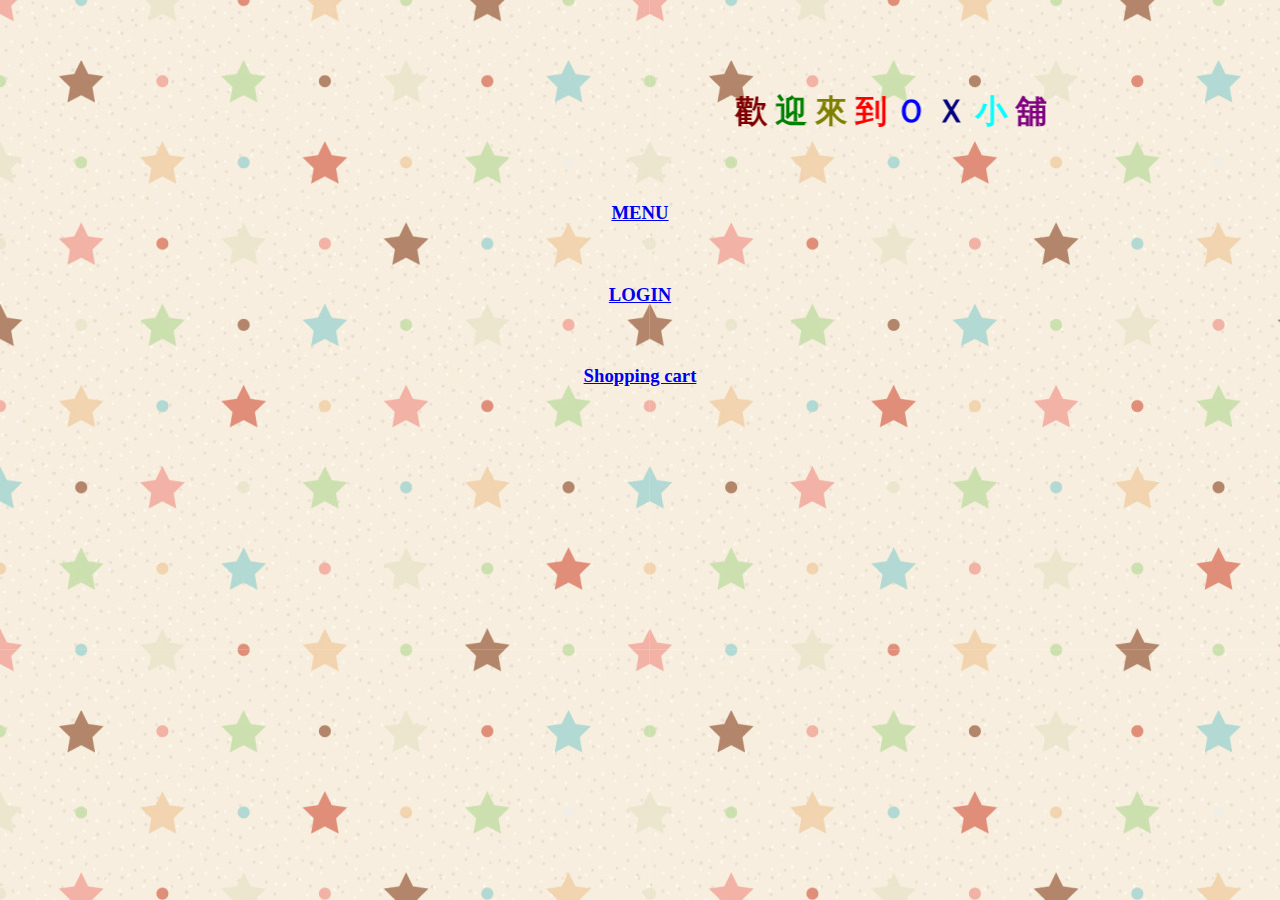
<file: old/index.html>
<html>
	<head>
		<meta charset = "utf-8">
		<title>ＯＸ小舖</title>
		<!--設定Style和Script的預設語言-->
		<meta http-equiv="Content-Style-Type" content="text/css">
		<meta http-equiv="Content-Script-Type" content="text/javascript">
	</head>
	<body background="bg.jpg" topmargin="90">
		<p><h1 align="center">
		<marquee width="75%" height="50" behavior="alternate" direction="left"
		scrolldelay="200" scrollamount="20" loop="0">
		<font face="微軟正黑體,標楷體,新細明體" size="6">
			<font color="#800000">歡</font>
			<font color="green">迎</font>
			<font color="olive">來</font>
			<font color="red">到</font>
			<font color="blue">Ｏ</font>
			<font color="navy">Ｘ</font>
			<font color="aqua">小</font>
			<font color="#800080">舖</font>
		</font></marquee>
		</h1></p>

		<h3 align="center">
		<basefont size="6" color="#0000ff" face="微軟正黑體,標楷體,新細明體" />
		<br>
		<p><a href="menu.html"> MENU </a></p><br>
		<p><a href="login.php"> LOGIN </a></p><br>
		<p><a href="...l"> Shopping cart</p></a>
		</h3>
	</body>
</html>
</file>
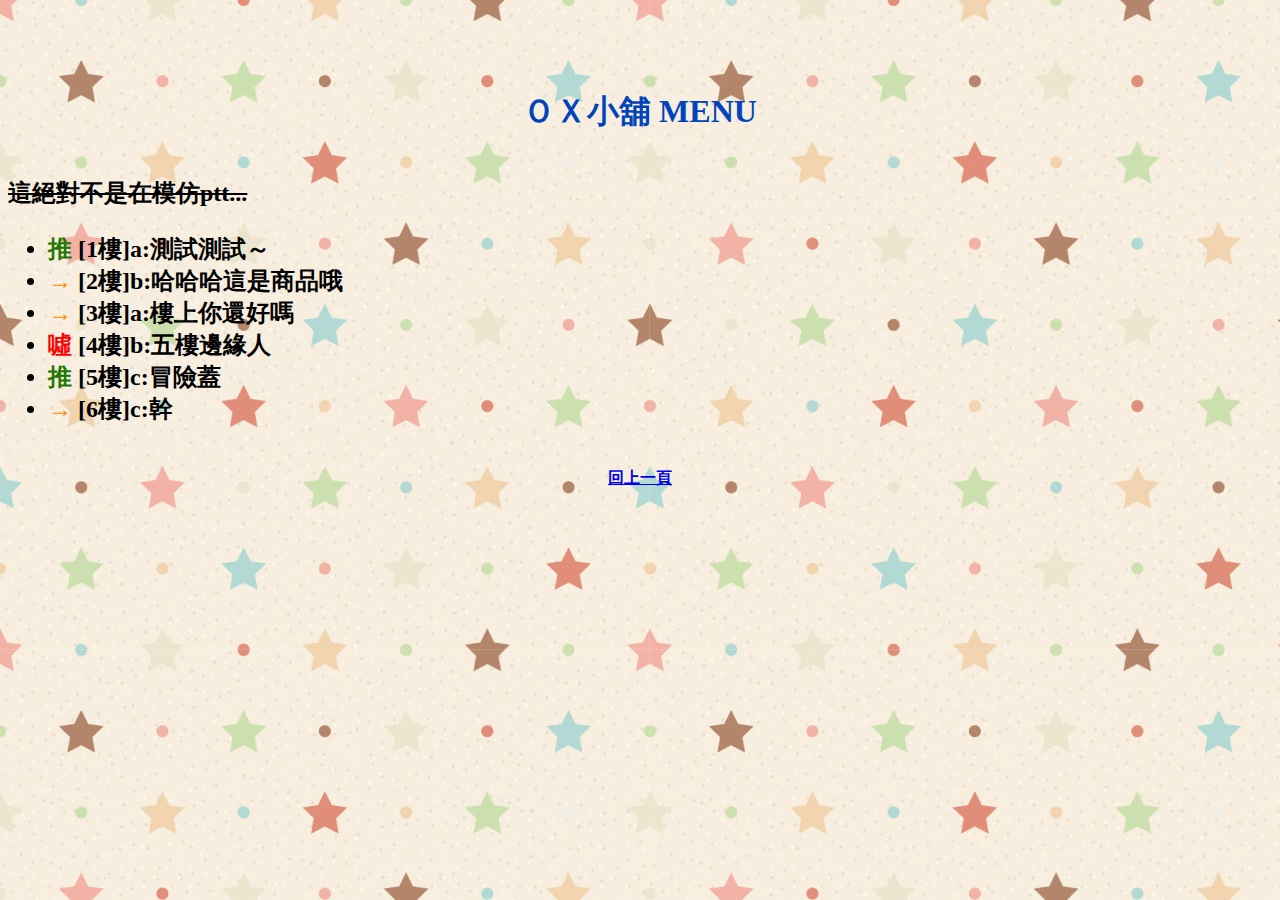
<file: old/menu.html>
<html>
	<head>
		<meta charset = "utf-8">
		<title>ＯＸ小舖 ~MENU</title>
		<!--設定Style和Script的預設語言-->
		<meta http-equiv="Content-Style-Type" content="text/css">
		<meta http-equiv="Content-Script-Type" content="text/javascript">
	</head>
	<body background="bg.jpg" topmargin="90">
		<p>
		<h1 align="center">
		<font face="微軟正黑體,標楷體,新細明體" size="5">
		<font color="#0044BB" size="+3">ＯＸ小舖 MENU</font><h1>
		
		<h1 align="left">
		<strike>這絕對不是在模仿ptt...</strike>
		<ul>
		<li><font color="#227700">推</font> [1樓]a:測試測試～</li>
		<li><font color="#FF8800">→</font> [2樓]b:哈哈哈這是商品哦</li>
		<li><font color="#FF8800">→</font> [3樓]a:樓上你還好嗎</li>
		<li><font color="#FF0000">噓</font> [4樓]b:五樓邊緣人</li>
		<li><font color="#227700">推</font> [5樓]c:冒險蓋</li>
		<li><font color="#FF8800">→</font> [6樓]c:幹</li>
		</ul>
		</font></h1></p>

		<basefont size="4" color="#0000ff" face="微軟正黑體,標楷體,新細明體" />
		<!--細部內容-->
		<font size="3">
		<a href='javascript:window.history.back();'> 回上一頁 </a>
		</font>
	</body>
</html>
</file>
